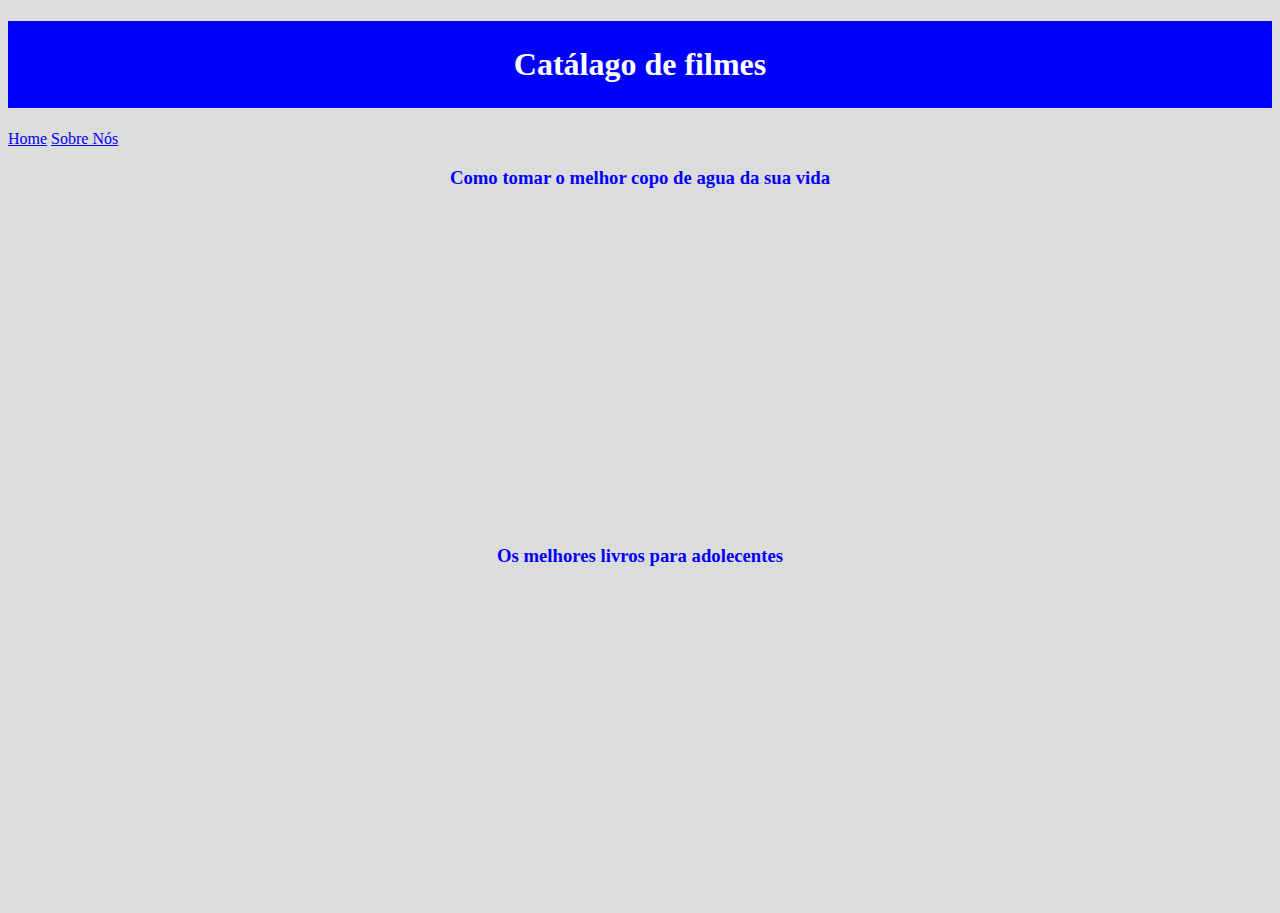
<file: index.html>
<!DOCTYPE html>
<html lang="en">
<head>
    <meta charset="UTF-8">
    <meta name="viewport" content="width=device-width, initial-scale=1.0">
    <title>Document</title>
    <link rel="stylesheet" href="style.css">
</head>
<body>
    <header>
        <h1> Catálago de filmes </h1>
        <nav>
            <a href="#">Home</a>
            <a href="#">Sobre Nós</a>
        </nav>
    </header>

</body>

</html>

<section> 
    <div>
        <h3 class="primeiro-titulo"> Como tomar o melhor copo de agua da sua vida</h3>

        <iframe src="" frameborder="0"></iframe><iframe width="560" height="315" src="https://www.youtube.com/embed/bCkCWnmAD-o?si=Yrefyhl1zbDrv9cF" title="YouTube video player" frameborder="0" allow="accelerometer; autoplay; clipboard-write; encrypted-media; gyroscope; picture-in-picture; web-share" referrerpolicy="strict-origin-when-cross-origin" allowfullscreen></iframe>
    </div>
    <div>
<h3 class="segundo-titulo">Os melhores livros para adolecentes </h3>

<iframe width="560" height="315" src="https://www.youtube.com/embed/3992X8egfCw?si=tUua53dZ4p19z8nv" title="YouTube video player" frameborder="0" allow="accelerometer; autoplay; clipboard-write; encrypted-media; gyroscope; picture-in-picture; web-share" referrerpolicy="strict-origin-when-cross-origin" allowfullscreen></iframe>
    </div>
</section>
</file>
<file: style.css>
body{
    background-color: gainsboro;
    color: blue;
}

segundo-titulo{
    color: black;
    text-align: center;
    background-color: purple;
    padding: 18px;
    margin: 5px;
}
prineiro-titulo{
    color: white;
    text-align: center;
    background-color: blue;
    padding: 18px;
    margin: 5px;
}
h1{
    color:white;
    text-align: center;
    background-color: blue;
    padding: 25px;
    margin: 10;
}
a:hover{
    color: aqua;
    text-decoration: underline;
}
h3{
    text-align: center;
}
</file>
